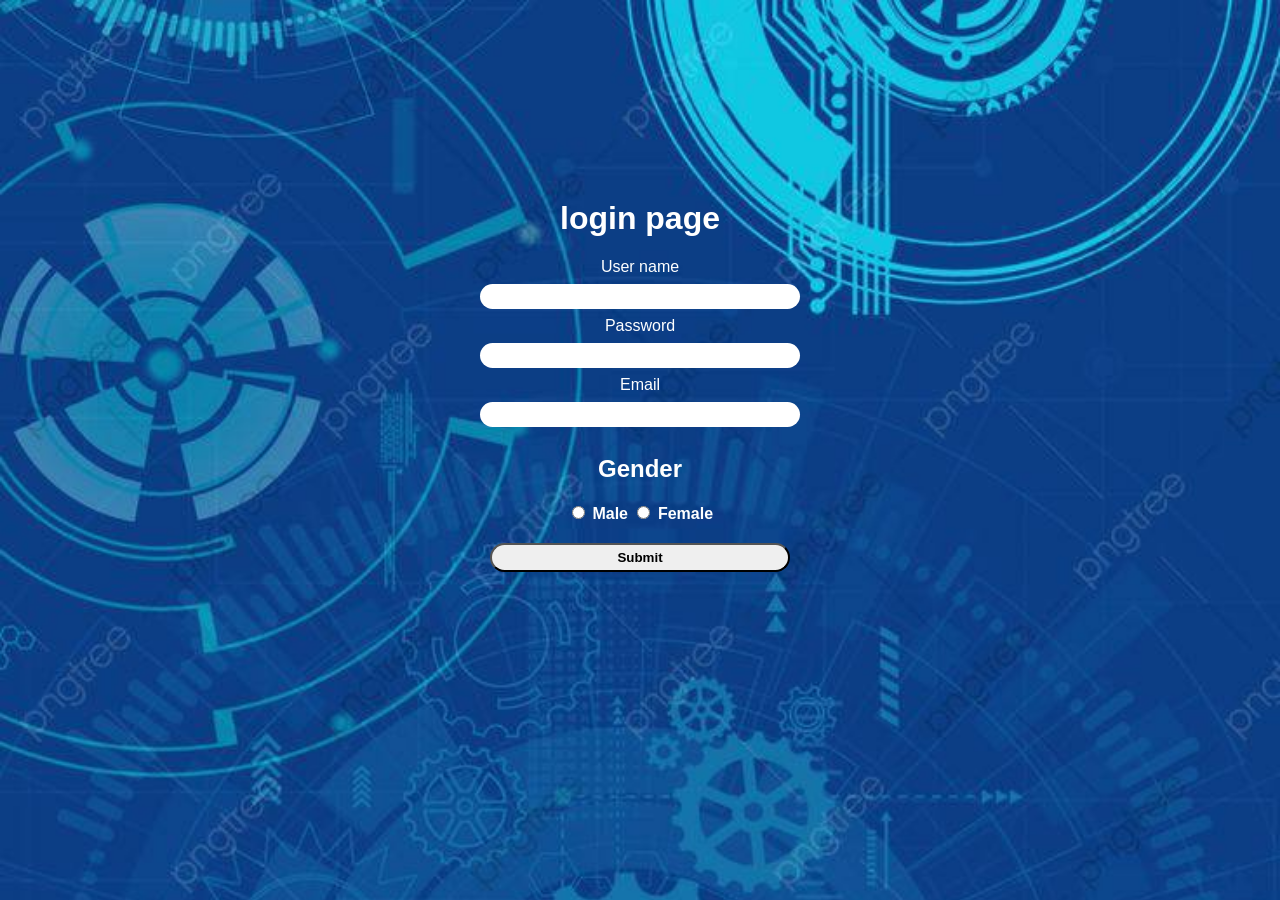
<file: index.html>
<!DOCTYPE html>
<html lang="en">

<head>
    <meta charset="UTF-8">
    <meta name="viewport" content="width=device-width, initial-scale=1.0">
    <title>login form</title>
    <link rel="stylesheet" href="style1.css">

</head>

<body>

    <div class="login">
        <h1>login page</h1>
        <form action="index2.html" method="get">
            <div class="login-page">
                <label>User name</label>
                <br>
                <input type="text" name="User name" required>
                <br>
                <label>Password</label>
                <br>
                <input type="Password" name="Password" required>
                <br>
                <label>Email</label>
                <br>
                <input type="text" name="Email" required>
                <br>
            </div>
            <h2>Gender</h2>
            <div class="Gender">

                <input type="radio" name="gender" value="Male">
                <label>Male</label>
                <input type="radio" name="gender" value="Female">
                <label>Female</label>
            </div>
            <input type="submit" id="button" value="Submit">




        </form>
    </div>

</body>

</html>
</file>
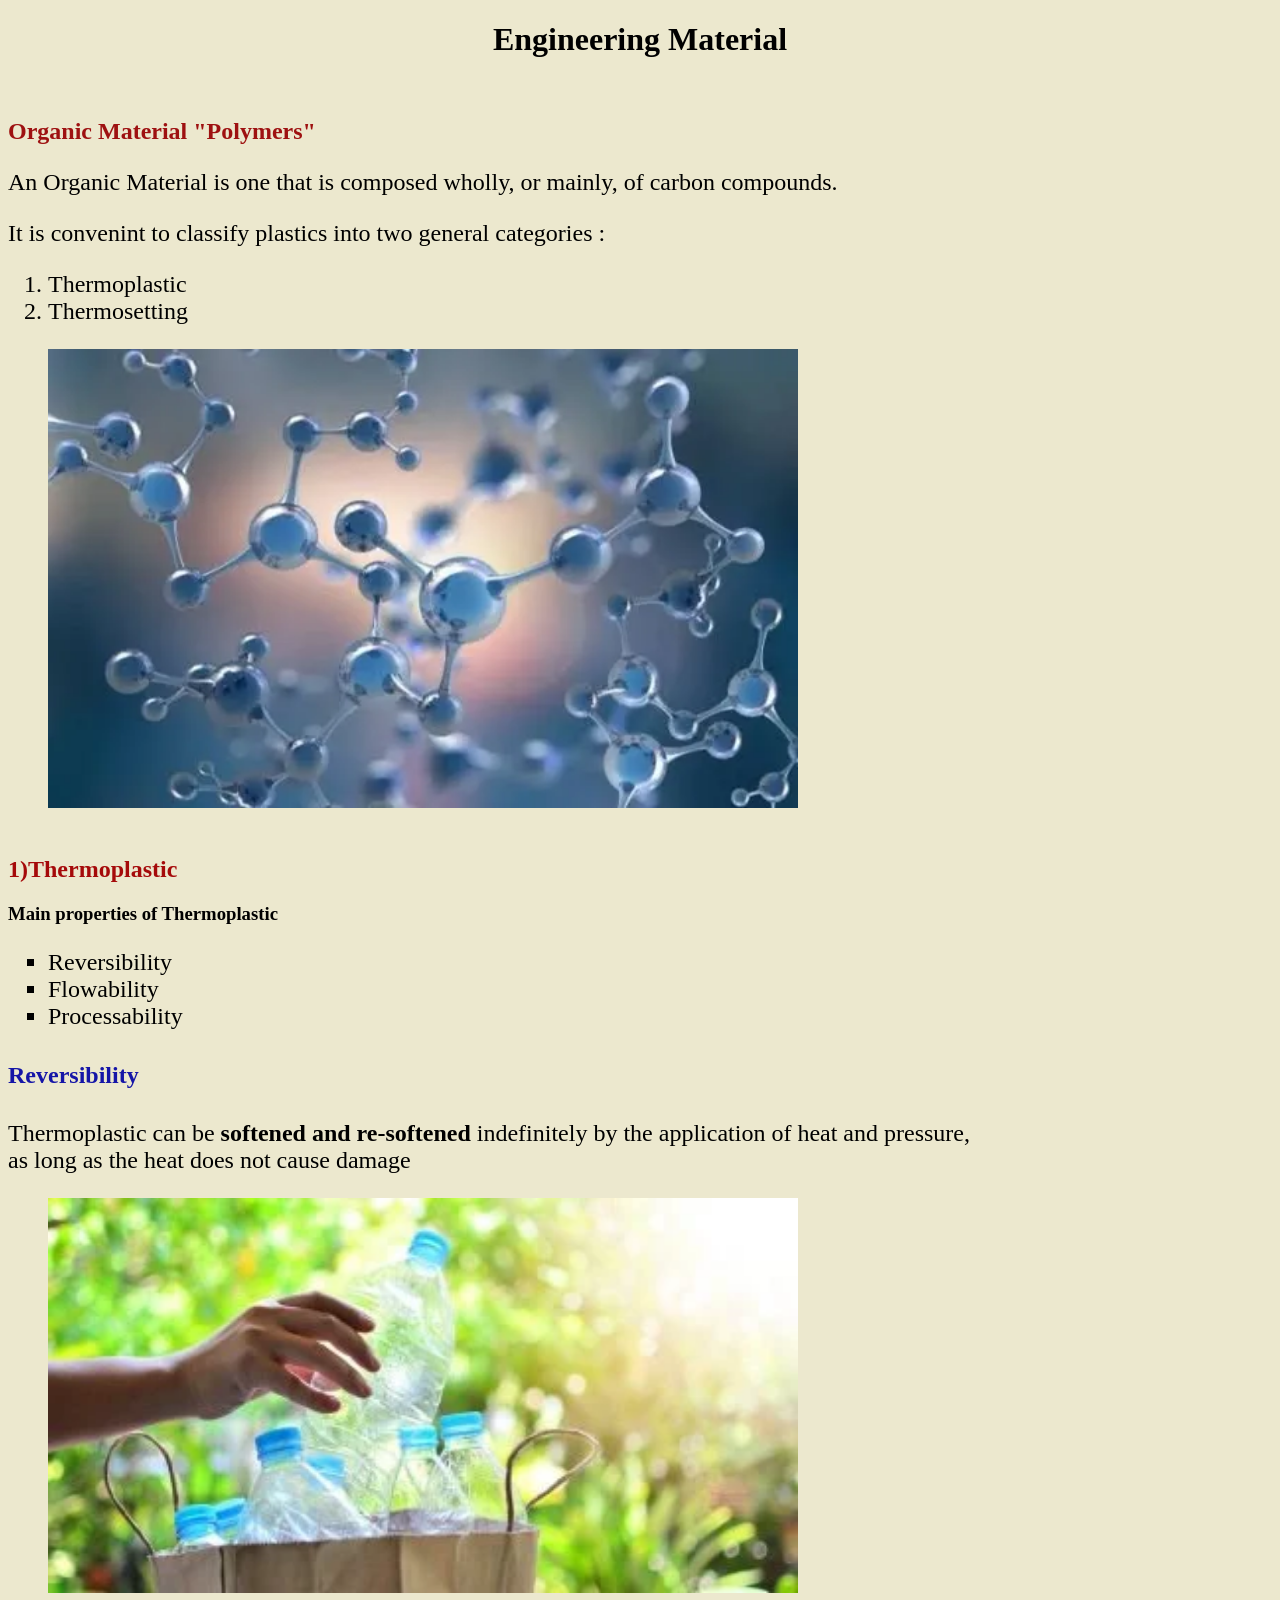
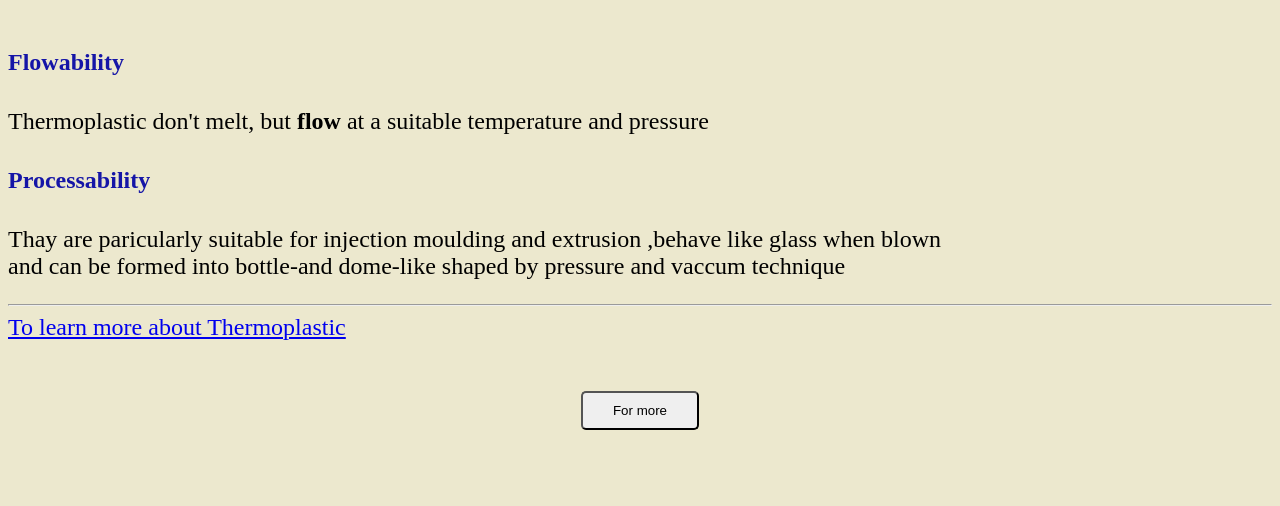
<file: index2.html>
<!DOCTYPE html>
<html lang="en">
<head>
    <title> Engineering Material</title>
    <link rel="stylesheet" href="style2.css">
</head>
<body>
  
  <h1>Engineering Material</h1><br>
  <h2 class="title">Organic Material "Polymers" </h2>
  <p>
  An Organic Material is one that is composed wholly, or mainly, of carbon compounds.</p>
  <p>It is convenint to classify plastics into two general categories :
    <ol>
      <li> Thermoplastic</li>
      <li>Thermosetting</li>
    </ol>
    <img src="image3.webp">
  </p>
  <h2 class="name">1)Thermoplastic</h2>
  <h3>Main properties of Thermoplastic</h3>
  <ul style="list-style-type:square ;">
    <li>Reversibility</li>
    <li>Flowability</li>
    <li>Processability</li>
  </ul>
<h4>Reversibility</h4>
<p>Thermoplastic can be <strong>softened and re-softened </strong> indefinitely by the application of heat and pressure,
  <br> as long as the heat does not cause damage </p>
<img src="Image1.webp">
<h4>Flowability</h4>
<p>Thermoplastic don't melt, but <strong>flow</strong> at a suitable temperature and pressure</p>
<h4>Processability</h4>
<p>Thay are paricularly suitable for injection moulding and extrusion ,behave like glass when blown <br>
and can be formed into bottle-and dome-like shaped by pressure and vaccum technique</p>
<hr>
<a target="_blank" href="https://en.wikipedia.org/wiki/Thermoplastic" >To learn more about Thermoplastic</a>
<br>
<div class="button-container">
  <a href="index3.html">
    <button type="button" id="button">For more</button>
  </a>
</div>
<br>

</body>

</html>
</file>
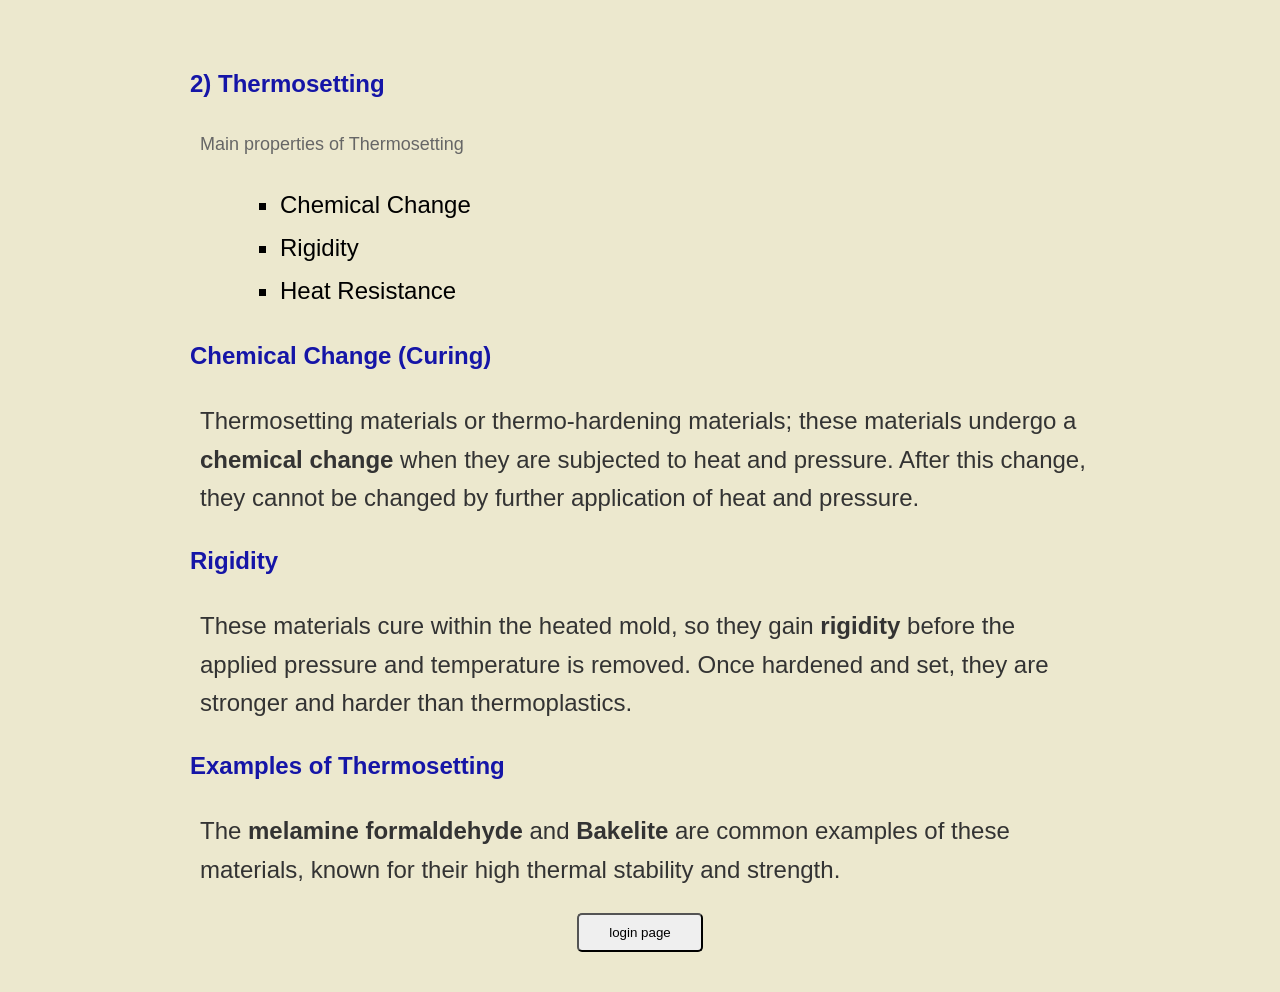
<file: index3.html>
<!DOCTYPE html>
<html lang="en">
<head>
    <meta charset="UTF-8">
    <meta name="viewport" content="width=device-width, initial-scale=1.0">
    <title>Thermosetting Materials Project</title>
    
    <style>
 
        body {
            background-color: rgba(236, 232, 206, 0.993); /* اللون الكريمي من صورتك */
            margin: 0;
            padding: 0;
            font-family: Arial, sans-serif;
        }

        .container {
            max-width: 900px;
            margin: 0 auto;
            padding: 40px;
            background-color: transparent;
        }

        h4 {
            color: rgb(21, 21, 167);
            font-size: x-large;
            margin-top: 30px;
            margin-left: 0;
        }

        p {
            font-size: x-large;
            color: #333;
            line-height: 1.6;
            margin-left: 10px;
        }

        ul {
            list-style-type: square; 
            margin-left: 50px;
            font-size: x-large;
            line-height: 1.8;
        }

        .back-btn {
            background-color: rgb(21, 21, 167);
            color: white;
            font-size: x-large;
            padding: 15px 30px;
            border: none;
            border-radius: 8px;
            cursor: pointer;
            margin-top: 40px;
            transition: 0.3s;
        }

        .back-btn:hover {
            background-color: rgb(158, 17, 17);
        }

        .sub-text {
            color: #666;
            font-size: large;
            margin-bottom: 20px;
        }
        .button-container{
            text-align: center;
        }
        #back-button{
            padding: 10px 30px;
            border-radius: 5px;
        }
    </style>
</head>
<body>

    <div class="container">
        <h4>2) Thermosetting</h4>
        <p class="sub-text">Main properties of Thermosetting</p>

        <ul>
            <li>Chemical Change</li>
            <li>Rigidity</li>
            <li>Heat Resistance</li>
        </ul>

        <h4>Chemical Change (Curing)</h4>
        <p>
            Thermosetting materials or thermo-hardening materials; these materials undergo a <strong>chemical change</strong> when they are subjected to heat and pressure. After this change, they cannot be changed by further application of heat and pressure.
        </p>

        <h4>Rigidity</h4>
        <p>
            These materials cure within the heated mold, so they gain <strong>rigidity</strong> before the applied pressure and temperature is removed. Once hardened and set, they are stronger and harder than thermoplastics.
        </p>

        <h4>Examples of Thermosetting</h4>
        <p>
            The <strong>melamine formaldehyde</strong> and <strong>Bakelite</strong> are common examples of these materials, known for their high thermal stability and strength.
        </p>
<div class="button-container"> 
     <button type="button" id="back-button" onclick="location.href='index.html'"> login page</button>
</div>

    </div>

</body>
</html>
</file>
<file: style1.css>
body {
    background: url(photo_2026-04-30_01-54-06.jpg);
    background-size: cover;
    font-family: sans-serif;
}

.login {
    margin: auto;
    width: 450px;
    height: 450 px;
    text-align: center;
    margin-top: 200px;
    color: white;
    background:rgba (0, 0, o, 1s);
}

.login-page input {
    width: 300px;
    padding: 5px 10px;
    border-radius: 20px;
    margin:8px ;
text-align: center;
border: none;
}


#button {
    width: 300px;
    padding: 5px 10px;
    border-radius: 20px;
    font-weight: bold;
}


.Gender {
    margin: 20px;
    font-weight: bold;

}
</file>
<file: style2.css>
h1{text-align: center;}
.title{color: rgb(158, 17, 17);}
.name{color: rgb(165, 10, 10);}
body{background-color: rgba(236, 232, 206, 0.993);}
h4{color: rgb(21, 21, 167);}
p,ul,ol,h4,a{font-size: x-large;}
img{margin-left: 40px;margin-bottom: 20px;width: 750px;float:none}
.button-container{
    text-align: center;
    margin-top: 50px;
    margin-bottom: 50px;


}
#button{

    padding: 10px 30px;
border-radius: 5px;
}
</file>
